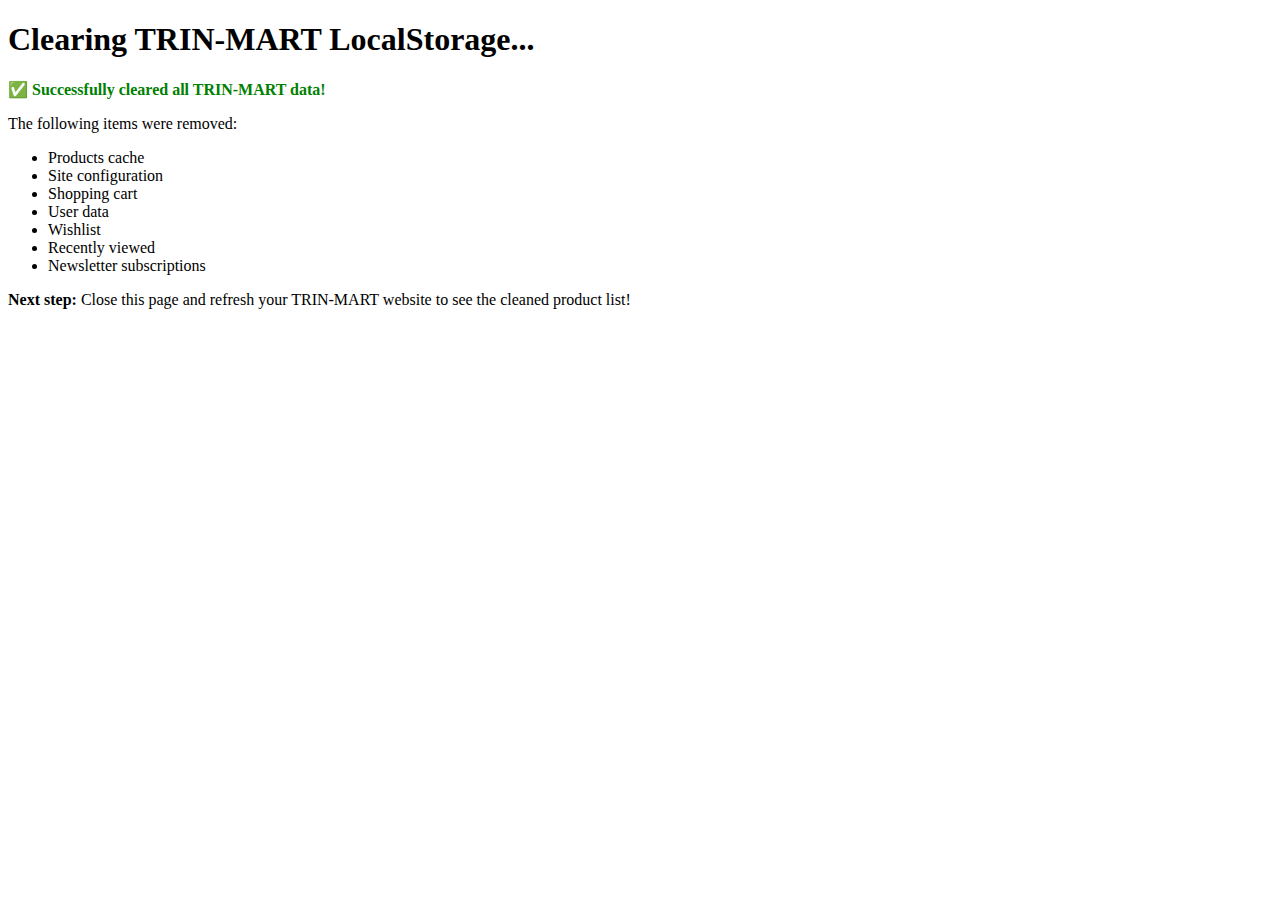
<file: TRIN-MART /clear_data.html>
<!DOCTYPE html>
<html>

<head>
    <title>Clear TRIN-MART Data</title>
</head>

<body>
    <h1>Clearing TRIN-MART LocalStorage...</h1>
    <p id="status">Processing...</p>
    <script>
        // Clear all TRIN-MART related data
        localStorage.removeItem('dropShop_products');
        localStorage.removeItem('dropShop_config');
        localStorage.removeItem('dropShop_cart');
        localStorage.removeItem('dropShop_user');
        localStorage.removeItem('wishlist');
        localStorage.removeItem('recentlyViewed');
        localStorage.removeItem('newsletter');

        document.getElementById('status').innerHTML = `
            <p style="color: green; font-weight: bold;">✅ Successfully cleared all TRIN-MART data!</p>
            <p>The following items were removed:</p>
            <ul>
                <li>Products cache</li>
                <li>Site configuration</li>
                <li>Shopping cart</li>
                <li>User data</li>
                <li>Wishlist</li>
                <li>Recently viewed</li>
                <li>Newsletter subscriptions</li>
            </ul>
            <p><strong>Next step:</strong> Close this page and refresh your TRIN-MART website to see the cleaned product list!</p>
        `;
    </script>
</body>

</html>
</file>
